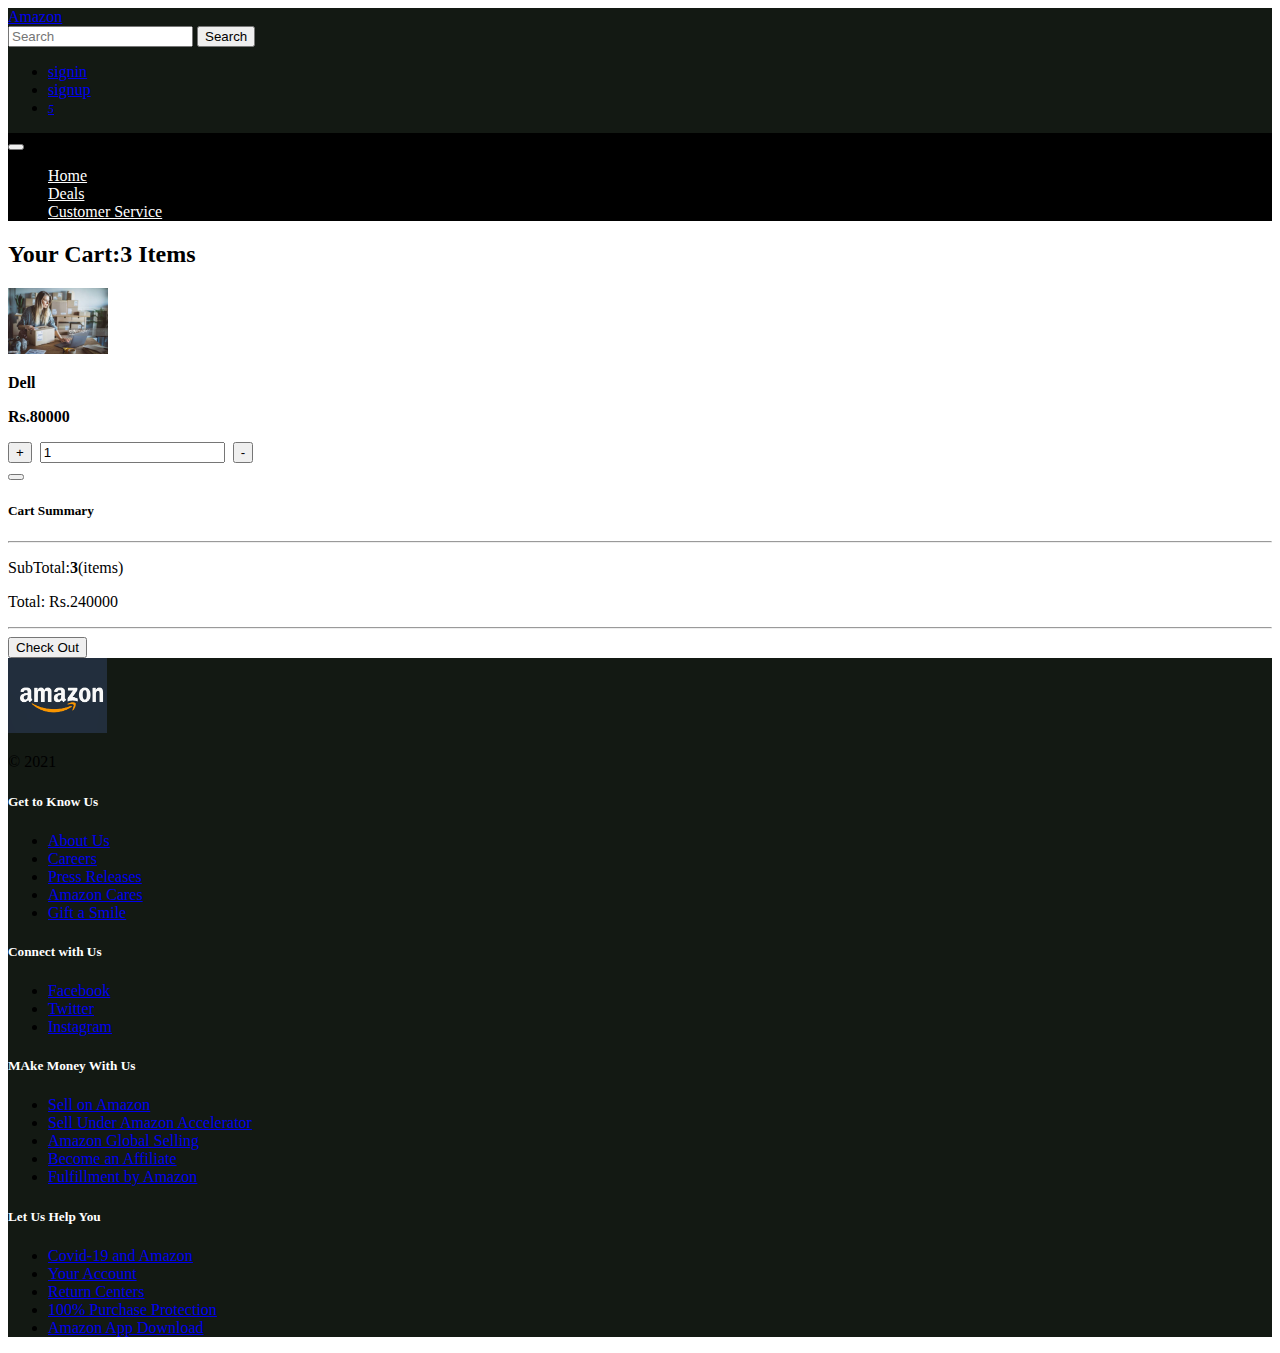
<file: cart.html>
<!doctype html>
<html lang="en">

<head>
  <!-- Required meta tags -->
  <meta charset="utf-8">
  <meta name="viewport" content="width=device-width, initial-scale=1">

  <!-- Bootstrap CSS -->
  <link href="https://cdn.jsdelivr.net/npm/bootstrap@5.1.1/dist/css/bootstrap.min.css" rel="stylesheet"
    integrity="sha384-F3w7mX95PdgyTmZZMECAngseQB83DfGTowi0iMjiWaeVhAn4FJkqJByhZMI3AhiU" crossorigin="anonymous">

  <!-- favicon -->
  <link rel="shortcut icon" href="https://ncube-digest.com/wp-content/uploads/2020/06/types-of-ecommerce.jpg"
    type="image/x-icon">

  <!-- external custom css style -->
  <link rel="stylesheet" href="css/style.css">

  <title>Cart</title>
</head>

<body>

  <!-- start of navbar layout -->
  <div class="container-fluid">
    <div class="row custom-header align-items-center">
      <div class="col-lg-2">
        <a class="navbar-brand text-white" href="index.html">Amazon</a>
      </div>
      <div class="col-lg-7">
        <form class="d-flex">
          <input class="form-control me-2" type="search" placeholder="Search" aria-label="Search">
          <button class="btn btn-warning" type="submit">Search</button>
        </form>
      </div>
      <div class="col-lg-3">
        <ul class="d-flex justify-content-evenly">
          <li class="list-unstyled"><a href="signin.html" class="text-white text-decoration-none">signin</a></li>
          <li class="list-unstyled"><a href="signup.html" class="text-white text-decoration-none">signup</a></li>
          <li class="list-unstyled mt-2"><a href="cart.html" class="text-white text-decoration-none">
              <i class='bx bxs-cart-download fs-2  position-relative'>
                <span class="position-absolute top-0 start-100 translate-middle badge rounded-pill bg-warning"
                  style="font-size: 12px;">
                  <span class="text-dark">5</span>
                </span>
              </i>

            </a></li>

        </ul>
      </div>

      <nav class="navbar navbar-expand-lg navbar-light bg-light">
        <div class="container-fluid">
          
          <button class="navbar-toggler" type="button" data-bs-toggle="collapse"
            data-bs-target="#navbarSupportedContent" aria-controls="navbarSupportedContent" aria-expanded="false"
            aria-label="Toggle navigation">
            <span class="navbar-toggler-icon"></span>
          </button>
          <div class="collapse navbar-collapse" id="navbarSupportedContent">
            <ul class="navbar-nav me-auto mb-2 mb-lg-0">
              <li class="nav-item">
                <a class="nav-link active" aria-current="page" href="index.html">Home</a>
              </li>
              <li class="nav-item">
                <a class="nav-link" href="deals.html">Deals</a>
              </li>
              <li class="nav-item">
                <a class="nav-link" href="#">Customer Service</a>
              </li>
            </ul>

          </div>
        </div>
      </nav>

    </div>
  </div>
  <!-- end of navbar layout -->

<!-- start of cart layout -->
<div class="container my-4">
    <h2 class="text-center text-muted">Your Cart:<b>3</b> Items</h2>
    <div class="row d-flex justify-content-evenly">
        <div class="col-md-8">
            <div class="d-flex shadow-lg p-2 align-items-center">
                <div class="col-3">
                    <img src="images/img-1.jpg" alt="this is a picture" width="100">
                </div>
                <div class="col-3">
                    <p class="text-muted"><b>Dell</b></p>
                </div>
                <div class="col-2">
                    <p class="text-warning"><b>Rs.80000</b></p>
                </div>
                <div class="col-3">
                    <div class="d-flex justify-content-evenly">
                        <button class="btn btn-primary">+</button>&nbsp;
                        <input type="number" value="1" readonly class="form-control">&nbsp;
                        <button class="btn btn-danger">-</button>
                    </div>
                </div>
                <div class="col-1 p-1">
                    <button class="btn btn-danger">
                        <i class="bx bxs-trash"></i>
                    </button>
                </div>
            </div>

        </div>
        <div class="col-md-3">
            <div class="shadow p-3">
                <h5 class="text-center text-muted">Cart Summary</h5>
                <hr>
               <p>SubTotal:<b>3</b>(items)</p>
               <p>Total: Rs.240000</p>
               <hr>
               <button class="btn btn-warning">Check Out</button>
            </div>
        </div>
    </div>
</div>
<!-- end of cart layout -->
  

  <!-- satrt of footer layout -->
  <div class="container-fliud">
    <footer class="row row-cols-7 py-7 mt-7 border-top">
      <div class="col">
        <a href="/" class="d-flex align-items-center mb-3 link-dark text-decoration-none">
         <img src="images/logo.png" alt="">
        </a>
        <p class="text-white">&copy; 2021</p>
      </div>
  
      <div class="col">
  
      </div>
  
      <div class="col">
        <h5>Get to Know Us</h5>
        <ul class="nav flex-column">
          <li class="nav-item mb-2"><a href="#" class="nav-link p-0 text-white">About Us</a></li>
          <li class="nav-item mb-2"><a href="#" class="nav-link p-0 text-white">Careers</a></li>
          <li class="nav-item mb-2"><a href="#" class="nav-link p-0 text-white">Press Releases</a></li>
          <li class="nav-item mb-2"><a href="#" class="nav-link p-0 text-white">Amazon Cares</a></li>
          <li class="nav-item mb-2"><a href="#" class="nav-link p-0 text-white">Gift a Smile</a></li>
        </ul>
      </div>
  
      <div class="col">
        <h5>Connect with Us</h5>
        <ul class="nav flex-column">
          <li class="nav-item mb-2"><a href="#" class="nav-link p-0 text-white">Facebook</a></li>
          <li class="nav-item mb-2"><a href="#" class="nav-link p-0 text-white">Twitter</a></li>
          <li class="nav-item mb-2"><a href="#" class="nav-link p-0 text-white">Instagram</a></li>
        </ul>
      </div>
  
      <div class="col">
        <h5>MAke Money With Us</h5>
        <ul class="nav flex-column">
          <li class="nav-item mb-2"><a href="#" class="nav-link p-0 text-white">Sell on Amazon</a></li>
          <li class="nav-item mb-2"><a href="#" class="nav-link p-0 text-white">Sell Under Amazon Accelerator</a></li>
          <li class="nav-item mb-2"><a href="#" class="nav-link p-0 text-white">Amazon Global Selling</a></li>
          <li class="nav-item mb-2"><a href="#" class="nav-link p-0 text-white">Become an Affiliate</a></li>
          <li class="nav-item mb-2"><a href="#" class="nav-link p-0 text-white">Fulfillment by Amazon</a></li>
        </ul>
      </div>

      <div class="col">
        <h5>Let Us Help You</h5>
        <ul class="nav flex-column">
          <li class="nav-item mb-2"><a href="#" class="nav-link p-0 text-white">Covid-19 and Amazon</a></li>
          <li class="nav-item mb-2"><a href="#" class="nav-link p-0 text-white">Your Account</a></li>
          <li class="nav-item mb-2"><a href="#" class="nav-link p-0 text-white">Return Centers</a></li>
          <li class="nav-item mb-2"><a href="#" class="nav-link p-0 text-white">100% Purchase Protection</a></li>
          <li class="nav-item mb-2"><a href="#" class="nav-link p-0 text-white">Amazon App Download</a></li>
        </ul>
      </div>
    </footer>
  </div>
  <!-- end of footer layout -->


  <!-- Bootstrap Bundle with Popper -->
  <script src="https://cdn.jsdelivr.net/npm/bootstrap@5.1.1/dist/js/bootstrap.bundle.min.js"
    integrity="sha384-/bQdsTh/da6pkI1MST/rWKFNjaCP5gBSY4sEBT38Q/9RBh9AH40zEOg7Hlq2THRZ"
    crossorigin="anonymous"></script>

</body>

</html>
</file>
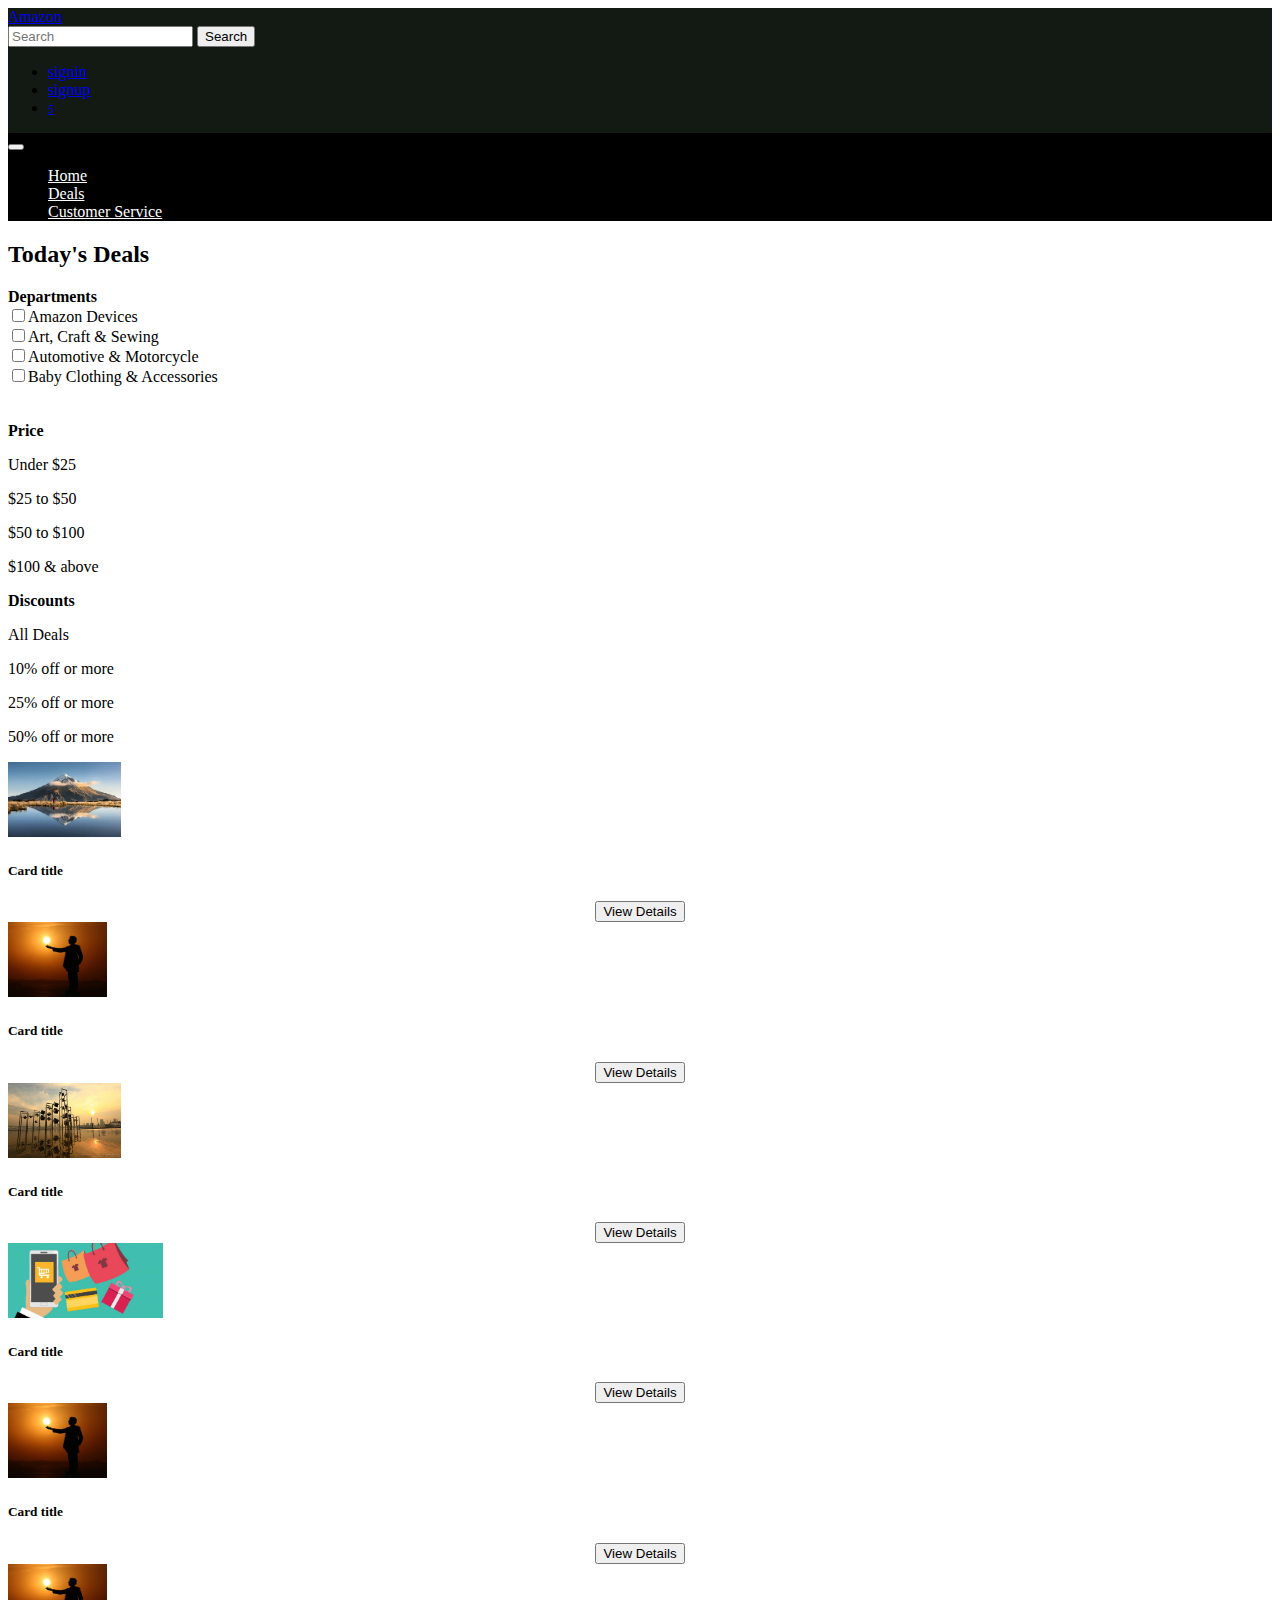
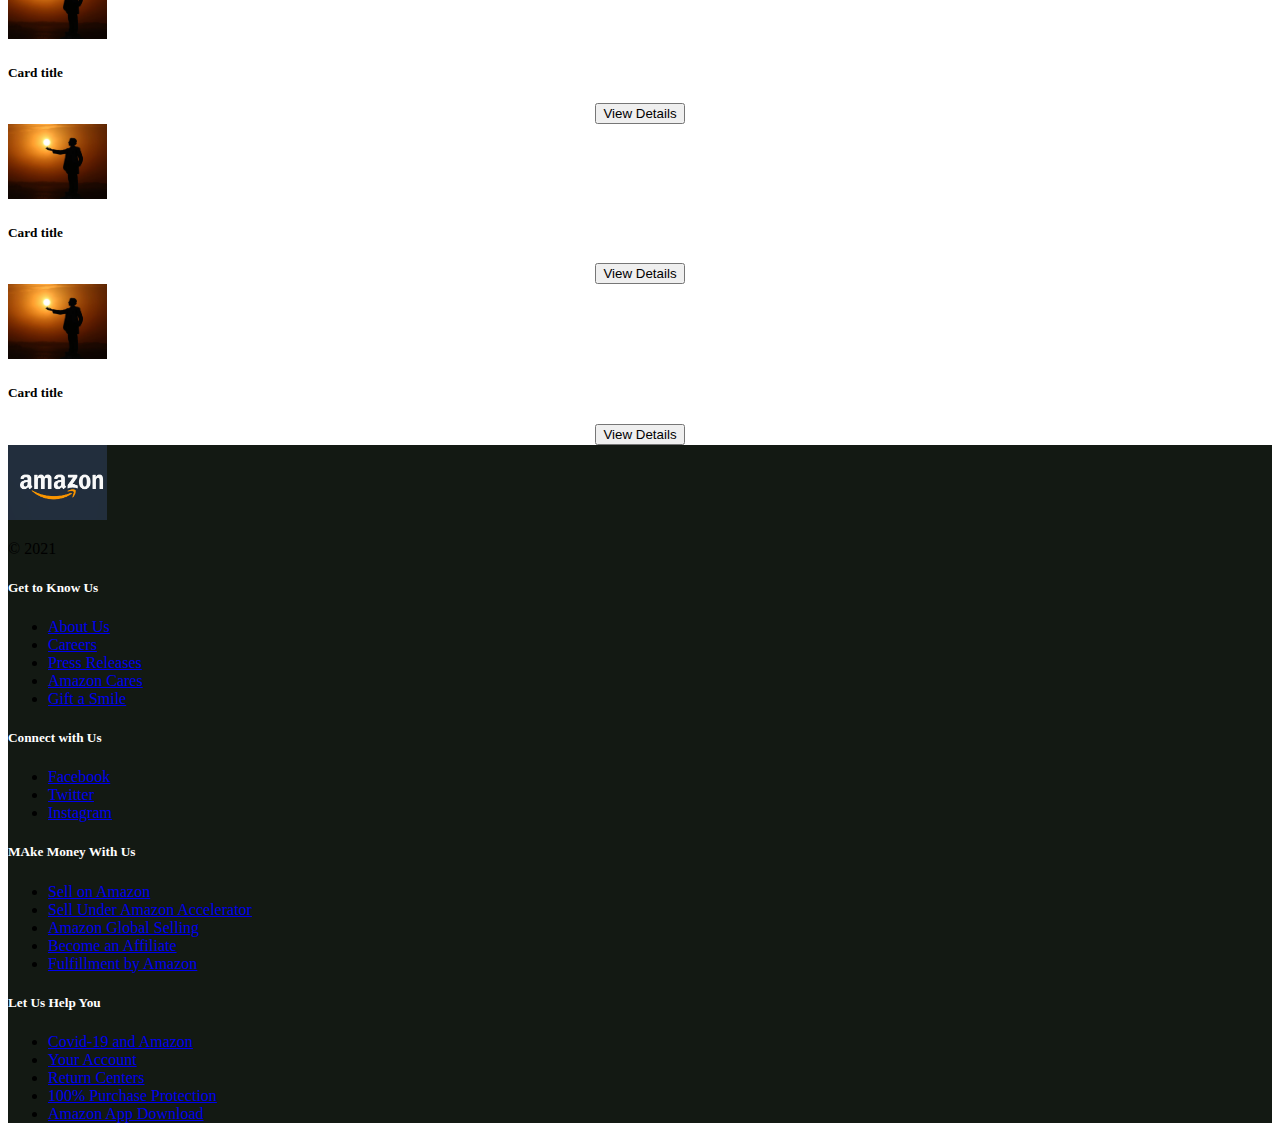
<file: deals.html>
<!doctype html>
<html lang="en">

<head>
    <!-- Required meta tags -->
    <meta charset="utf-8">
    <meta name="viewport" content="width=device-width, initial-scale=1">

    <!-- Bootstrap CSS -->
    <link href="https://cdn.jsdelivr.net/npm/bootstrap@5.1.1/dist/css/bootstrap.min.css" rel="stylesheet"
        integrity="sha384-F3w7mX95PdgyTmZZMECAngseQB83DfGTowi0iMjiWaeVhAn4FJkqJByhZMI3AhiU" crossorigin="anonymous">

    <!-- favicon -->
    <link rel="shortcut icon" href="https://ncube-digest.com/wp-content/uploads/2020/06/types-of-ecommerce.jpg"
        type="image/x-icon">

    <!-- external custom css style -->
    <link rel="stylesheet" href="css/style.css">

    <title>Cart</title>
</head>

<body>

    <!-- start of navbar layout -->
    <div class="container-fluid">
        <div class="row custom-header align-items-center">
            <div class="col-lg-2">
                <a class="navbar-brand text-white" href="index.html">Amazon</a>
            </div>
            <div class="col-lg-7">
                <form class="d-flex">
                    <input class="form-control me-2" type="search" placeholder="Search" aria-label="Search">
                    <button class="btn btn-warning" type="submit">Search</button>
                </form>
            </div>
            <div class="col-lg-3">
                <ul class="d-flex justify-content-evenly">
                    <li class="list-unstyled"><a href="signin.html" class="text-white text-decoration-none">signin</a>
                    </li>
                    <li class="list-unstyled"><a href="signup.html" class="text-white text-decoration-none">signup</a>
                    </li>
                    <li class="list-unstyled mt-2"><a href="cart.html" class="text-white text-decoration-none">
                            <i class='bx bxs-cart-download fs-2  position-relative'>
                                <span
                                    class="position-absolute top-0 start-100 translate-middle badge rounded-pill bg-warning"
                                    style="font-size: 12px;">
                                    <span class="text-dark">5</span>
                                </span>
                            </i>

                        </a></li>

                </ul>
            </div>

            <nav class="navbar navbar-expand-lg navbar-light bg-light">
                <div class="container-fluid">

                    <button class="navbar-toggler" type="button" data-bs-toggle="collapse"
                        data-bs-target="#navbarSupportedContent" aria-controls="navbarSupportedContent"
                        aria-expanded="false" aria-label="Toggle navigation">
                        <span class="navbar-toggler-icon"></span>
                    </button>
                    <div class="collapse navbar-collapse" id="navbarSupportedContent">
                        <ul class="navbar-nav me-auto mb-2 mb-lg-0">
                            <li class="nav-item">
                                <a class="nav-link active" aria-current="page" href="index.html">Home</a>
                            </li>
                            <li class="nav-item">
                                <a class="nav-link" href="deals.html">Deals</a>
                            </li>
                            <li class="nav-item">
                                <a class="nav-link" href="#">Customer Service</a>
                            </li>
                        </ul>

                    </div>
                </div>
            </nav>

        </div>
    </div>
    <!-- end of navbar layout -->

    <!-- start of deals content layout -->
    <div class="container-fluid">
        <h2>Today's Deals</h2>
        <div class="row mt-3">
            <div class="col-md-3">
                <form>
                    <label for="subject"><b>Departments</b></label><br>
                    <input type="checkbox" name="subject" value="html">Amazon Devices<br>
                    <input type="checkbox" name="subject" value="css">Art, Craft & Sewing<br>
                    <input type="checkbox" name="subject" value="node">Automotive & Motorcycle<br>
                    <input type="checkbox" name="subject" value="JAVA">Baby Clothing & Accessories<br><br><br>
                </form>
                    <b>Price</b><br>
                    <p>Under $25</p>
                    <p>$25 to $50</p>
                    <p>$50 to $100</p>
                    <p>$100 & above</p>

                    <b>Discounts</b>
                    <p>All Deals</p>
                    <p>10% off or more</p>
                    <p>25% off or more</p>
                    <p>50% off or more</p>

            </div>
            <div class="col-md-9">
                <div class="container-fluid mt-3">
                    <div class="row row-cols-1 row-cols-md-4 g-4">
                        <div class="col">
                            <div class="card shadow-lg">
                                <img src="images/picture-1.jpg" class="card-img-top" alt="...">
                                <div class="card-body">
                                    <h5 class="card-title text-center">Card title</h5>
                                    <center><button class="btn btn-success">View Details</button></center>

                                </div>
                            </div>
                        </div>
                        <div class="col">
                            <div class="card shadow-lg">
                                <img src="images/picture-2.jpg" class="card-img-top" alt="...">
                                <div class="card-body">
                                    <h5 class="card-title text-center">Card title</h5>
                                    <center><button class="btn btn-success">View Details</button></center>
                                </div>
                            </div>
                        </div>
                        <div class="col">
                            <div class="card shadow-lg">
                                <img src="images/picture-3.jpg" class="card-img-top" alt="...">
                                <div class="card-body">
                                    <h5 class="card-title text-center">Card title</h5>
                                    <center><button class="btn btn-success">View Details</button></center>
                                </div>
                            </div>
                        </div>
                        <div class="col">
                            <div class="card shadow-lg">
                                <img src="images/img-2.jpg" class="card-img-top" alt="...">
                                <div class="card-body">
                                    <h5 class="card-title text-center">Card title</h5>
                                    <center><button class="btn btn-success">View Details</button></center>
                                </div>
                            </div>
                        </div>
                        <div class="col">
                            <div class="card shadow-lg">
                                <img src="images/picture-2.jpg" class="card-img-top" alt="...">
                                <div class="card-body">
                                    <h5 class="card-title text-center">Card title</h5>
                                    <center><button class="btn btn-success">View Details</button></center>
                                </div>
                            </div>
                        </div>
                        <div class="col">
                            <div class="card shadow-lg">
                                <img src="images/picture-2.jpg" class="card-img-top" alt="...">
                                <div class="card-body">
                                    <h5 class="card-title text-center">Card title</h5>
                                    <center><button class="btn btn-success">View Details</button></center>
                                </div>
                            </div>
                        </div>
                        <div class="col">
                            <div class="card shadow-lg">
                                <img src="images/picture-2.jpg" class="card-img-top" alt="...">
                                <div class="card-body">
                                    <h5 class="card-title text-center">Card title</h5>
                                    <center><button class="btn btn-success">View Details</button></center>
                                </div>
                            </div>
                        </div>
                        <div class="col">
                            <div class="card shadow-lg">
                                <img src="images/picture-2.jpg" class="card-img-top" alt="...">
                                <div class="card-body">
                                    <h5 class="card-title text-center">Card title</h5>
                                    <center><button class="btn btn-success">View Details</button></center>
                                </div>
                            </div>
                        </div>
                    </div>
                </div>
            </div>
        </div>
    </div>
    <!-- end of deals content layout -->


    <!-- satrt of footer layout -->
    <div class="container-fliud">
        <footer class="row row-cols-7 py-7 mt-7 border-top">
            <div class="col">
                <a href="/" class="d-flex align-items-center mb-3 link-dark text-decoration-none">
                    <img src="images/logo.png" alt="">
                </a>
                <p class="text-white">&copy; 2021</p>
            </div>

            <div class="col">

            </div>

            <div class="col">
                <h5>Get to Know Us</h5>
                <ul class="nav flex-column">
                    <li class="nav-item mb-2"><a href="#" class="nav-link p-0 text-white">About Us</a></li>
                    <li class="nav-item mb-2"><a href="#" class="nav-link p-0 text-white">Careers</a></li>
                    <li class="nav-item mb-2"><a href="#" class="nav-link p-0 text-white">Press Releases</a></li>
                    <li class="nav-item mb-2"><a href="#" class="nav-link p-0 text-white">Amazon Cares</a></li>
                    <li class="nav-item mb-2"><a href="#" class="nav-link p-0 text-white">Gift a Smile</a></li>
                </ul>
            </div>

            <div class="col">
                <h5>Connect with Us</h5>
                <ul class="nav flex-column">
                    <li class="nav-item mb-2"><a href="#" class="nav-link p-0 text-white">Facebook</a></li>
                    <li class="nav-item mb-2"><a href="#" class="nav-link p-0 text-white">Twitter</a></li>
                    <li class="nav-item mb-2"><a href="#" class="nav-link p-0 text-white">Instagram</a></li>
                </ul>
            </div>

            <div class="col">
                <h5>MAke Money With Us</h5>
                <ul class="nav flex-column">
                    <li class="nav-item mb-2"><a href="#" class="nav-link p-0 text-white">Sell on Amazon</a></li>
                    <li class="nav-item mb-2"><a href="#" class="nav-link p-0 text-white">Sell Under Amazon
                            Accelerator</a></li>
                    <li class="nav-item mb-2"><a href="#" class="nav-link p-0 text-white">Amazon Global Selling</a></li>
                    <li class="nav-item mb-2"><a href="#" class="nav-link p-0 text-white">Become an Affiliate</a></li>
                    <li class="nav-item mb-2"><a href="#" class="nav-link p-0 text-white">Fulfillment by Amazon</a></li>
                </ul>
            </div>

            <div class="col">
                <h5>Let Us Help You</h5>
                <ul class="nav flex-column">
                    <li class="nav-item mb-2"><a href="#" class="nav-link p-0 text-white">Covid-19 and Amazon</a></li>
                    <li class="nav-item mb-2"><a href="#" class="nav-link p-0 text-white">Your Account</a></li>
                    <li class="nav-item mb-2"><a href="#" class="nav-link p-0 text-white">Return Centers</a></li>
                    <li class="nav-item mb-2"><a href="#" class="nav-link p-0 text-white">100% Purchase Protection</a>
                    </li>
                    <li class="nav-item mb-2"><a href="#" class="nav-link p-0 text-white">Amazon App Download</a></li>
                </ul>
            </div>
        </footer>
    </div>
    <!-- end of footer layout -->


    <!-- Bootstrap Bundle with Popper -->
    <script src="https://cdn.jsdelivr.net/npm/bootstrap@5.1.1/dist/js/bootstrap.bundle.min.js"
        integrity="sha384-/bQdsTh/da6pkI1MST/rWKFNjaCP5gBSY4sEBT38Q/9RBh9AH40zEOg7Hlq2THRZ"
        crossorigin="anonymous"></script>

</body>

</html>
</file>
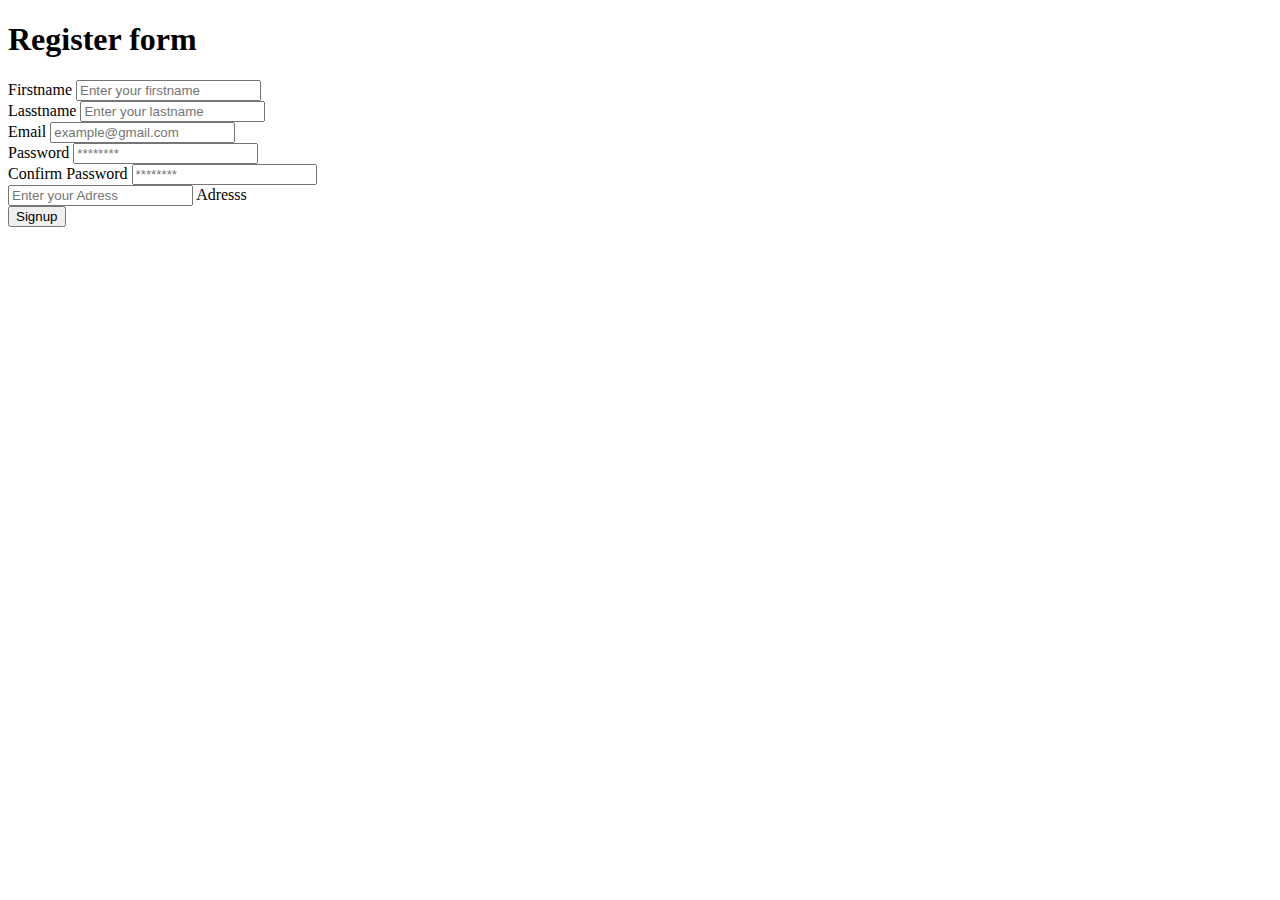
<file: form.html>
<!doctype html>
<html lang="en">
  <head>
    <!-- Required meta tags -->
    <meta charset="utf-8">
    <meta name="viewport" content="width=device-width, initial-scale=1">

    <!-- Bootstrap CSS -->
    <link href="https://cdn.jsdelivr.net/npm/bootstrap@5.1.1/dist/css/bootstrap.min.css" rel="stylesheet" integrity="sha384-F3w7mX95PdgyTmZZMECAngseQB83DfGTowi0iMjiWaeVhAn4FJkqJByhZMI3AhiU" crossorigin="anonymous">

    <title></title>
  </head>
  <body>
    <div class="container">
        <div class="col-md-6 shadow-lg p-3 mt-4">
            <form>
                <h1  class="text-center text-muted">Register form</h1>
                <div class="mb3">
                    <label for="firstname">Firstname</label>
                    <input type="text" id="firstname" placeholder="Enter your firstname" class="form-control">
                </div>

                <div class="mb3">
                    <label for="lastname">Lasstname</label>
                    <input type="text" id="lastname" placeholder="Enter your lastname" class="form-control">
                </div>

                <div class="mb3">
                    <label for="email">Email</label>
                    <input type="email" id="email" placeholder="example@gmail.com" class="form-control">
                </div>

                <div class="mb3">
                    <label for="password">Password</label>
                    <input type="password" id="password" placeholder="********" class="form-control">
                </div>

                <div class="mb3">
                    <label for="cpassword">Confirm Password</label>
                    <input type="password" id="cpassword" placeholder="********" class="form-control">
                </div>

                <div class="form-floating mb-3">
                    <input type="address" class="form-control" id="floatingInput" placeholder="Enter your Adress">
                    <label for="floatingInput">Adresss</label>
                </div>

                <div class="col-md-6 offset-3 mb-3">
                    <button class="form-control btn btn-primary">Signup</button>
                </div>



            </form>
        </div>
    </div>



    <!-- Bootstrap Bundle with Popper -->
    <script src="https://cdn.jsdelivr.net/npm/bootstrap@5.1.1/dist/js/bootstrap.bundle.min.js" integrity="sha384-/bQdsTh/da6pkI1MST/rWKFNjaCP5gBSY4sEBT38Q/9RBh9AH40zEOg7Hlq2THRZ" crossorigin="anonymous"></script>

  </body>
</html>
</file>
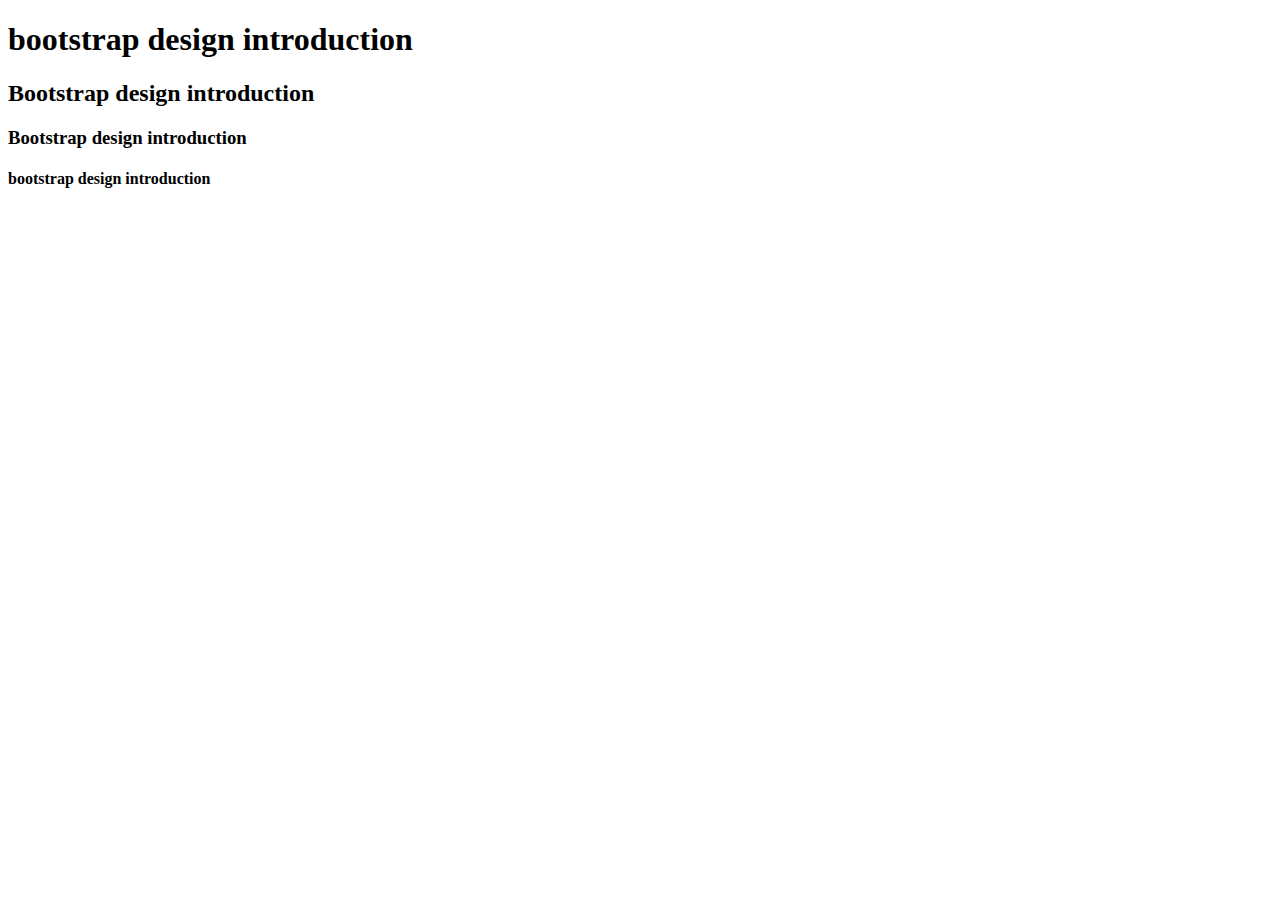
<file: introductionpage.html>
<!doctype html>
<html lang="en">
  <head>
    <!-- Required meta tags -->
    <meta charset="utf-8">
    <meta name="viewport" content="width=device-width, initial-scale=1">

    <!-- Bootstrap CSS -->
    <link href="https://cdn.jsdelivr.net/npm/bootstrap@5.1.1/dist/css/bootstrap.min.css" rel="stylesheet" integrity="sha384-F3w7mX95PdgyTmZZMECAngseQB83DfGTowi0iMjiWaeVhAn4FJkqJByhZMI3AhiU" crossorigin="anonymous">

    <title>Introduction</title>
  </head>
  <body>
      <h1 class="text-primary bg-warning p-0">bootstrap design introduction</h1>
      <h2 class="text-secondary bg-light p-1">Bootstrap design introduction</h2>
      <h3 class="text-danger bg-success p-3">Bootstrap design introduction</h3>
      <h4 class="text-info bg-dark p-4">bootstrap design introduction</h4>
    



    <!-- Bootstrap Bundle with Popper -->
    <script src="https://cdn.jsdelivr.net/npm/bootstrap@5.1.1/dist/js/bootstrap.bundle.min.js" integrity="sha384-/bQdsTh/da6pkI1MST/rWKFNjaCP5gBSY4sEBT38Q/9RBh9AH40zEOg7Hlq2THRZ" crossorigin="anonymous"></script>



  </body>
</html>
</file>
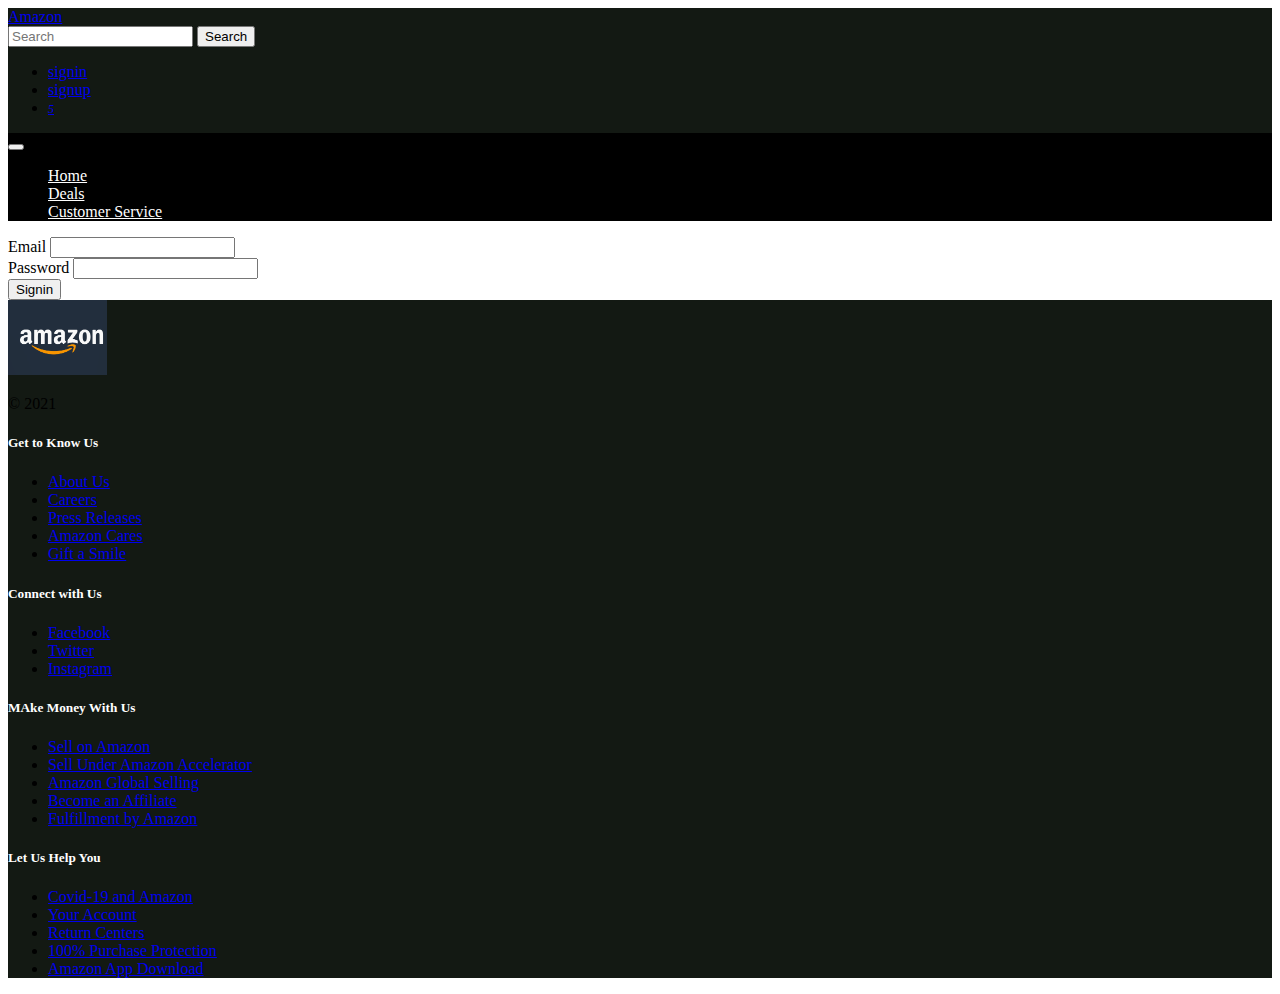
<file: signin.html>
<!doctype html>
<html lang="en">

<head>
  <!-- Required meta tags -->
  <meta charset="utf-8">
  <meta name="viewport" content="width=device-width, initial-scale=1">

  <!-- Bootstrap CSS -->
  <link href="https://cdn.jsdelivr.net/npm/bootstrap@5.1.1/dist/css/bootstrap.min.css" rel="stylesheet"
    integrity="sha384-F3w7mX95PdgyTmZZMECAngseQB83DfGTowi0iMjiWaeVhAn4FJkqJByhZMI3AhiU" crossorigin="anonymous">

  <!-- favicon -->
  <link rel="shortcut icon" href="https://ncube-digest.com/wp-content/uploads/2020/06/types-of-ecommerce.jpg"
    type="image/x-icon">

  <!-- external custom css style -->
  <link rel="stylesheet" href="css/style.css">

  <title>Signup</title>
</head>

<body>

  <!-- start of navbar layout -->
  <div class="container-fluid">
    <div class="row custom-header align-items-center">
      <div class="col-lg-2">
        <a class="navbar-brand text-white" href="index.html">Amazon</a>
      </div>
      <div class="col-lg-7">
        <form class="d-flex">
          <input class="form-control me-2" type="search" placeholder="Search" aria-label="Search">
          <button class="btn btn-warning" type="submit">Search</button>
        </form>
      </div>
      <div class="col-lg-3">
        <ul class="d-flex justify-content-evenly">
          <li class="list-unstyled"><a href="signin.html" class="text-white text-decoration-none">signin</a></li>
          <li class="list-unstyled"><a href="signup.html" class="text-white text-decoration-none">signup</a></li>
          <li class="list-unstyled mt-2"><a href="cart.html" class="text-white text-decoration-none">
              <i class='bx bxs-cart-download fs-2  position-relative'>
                <span class="position-absolute top-0 start-100 translate-middle badge rounded-pill bg-warning"
                  style="font-size: 12px;">
                  <span class="text-dark">5</span>
                </span>
              </i>

            </a></li>

        </ul>
      </div>

      <nav class="navbar navbar-expand-lg navbar-light bg-light">
        <div class="container-fluid">
          
          <button class="navbar-toggler" type="button" data-bs-toggle="collapse"
            data-bs-target="#navbarSupportedContent" aria-controls="navbarSupportedContent" aria-expanded="false"
            aria-label="Toggle navigation">
            <span class="navbar-toggler-icon"></span>
          </button>
          <div class="collapse navbar-collapse" id="navbarSupportedContent">
            <ul class="navbar-nav me-auto mb-2 mb-lg-0">
              <li class="nav-item">
                <a class="nav-link active" aria-current="page" href="index.html">Home</a>
              </li>
              <li class="nav-item">
                <a class="nav-link" href="deals.html">Deals</a>
              </li>
              <li class="nav-item">
                <a class="nav-link" href="#">Customer Service</a>
              </li>
            </ul>

          </div>
        </div>
      </nav>

    </div>
  </div>
  <!-- end of navbar layout -->

<!-- start of signin form layout -->
<div class="d-flex justify-content-center mt-4">
<div class="col-md-6 shadow-lg p-3">
    <form action="">
        <div class="mb-3">
            <label for="email">Email</label>
            <input type="email" class="form-control" id="email">
        </div>
        <div class="mb-3">
            <label for="password">Password</label>
            <input type="password" class="form-control" id="password">
        </div>
        <div class="mb-3 col-md-6 offset-md-3">
            <button class="btn btn-primary form-control">Signin</button>
        </div>
    </form>
</div>
</div>
<!-- end of signin form layout -->

  <!-- satrt of footer layout -->
  <div class="container-fliud">
    <footer class="row row-cols-7 py-7 mt-7 border-top">
      <div class="col">
        <a href="/" class="d-flex align-items-center mb-3 link-dark text-decoration-none">
         <img src="images/logo.png" alt="">
        </a>
        <p class="text-white">&copy; 2021</p>
      </div>
  
      <div class="col">
  
      </div>
  
      <div class="col">
        <h5>Get to Know Us</h5>
        <ul class="nav flex-column">
          <li class="nav-item mb-2"><a href="#" class="nav-link p-0 text-white">About Us</a></li>
          <li class="nav-item mb-2"><a href="#" class="nav-link p-0 text-white">Careers</a></li>
          <li class="nav-item mb-2"><a href="#" class="nav-link p-0 text-white">Press Releases</a></li>
          <li class="nav-item mb-2"><a href="#" class="nav-link p-0 text-white">Amazon Cares</a></li>
          <li class="nav-item mb-2"><a href="#" class="nav-link p-0 text-white">Gift a Smile</a></li>
        </ul>
      </div>
  
      <div class="col">
        <h5>Connect with Us</h5>
        <ul class="nav flex-column">
          <li class="nav-item mb-2"><a href="#" class="nav-link p-0 text-white">Facebook</a></li>
          <li class="nav-item mb-2"><a href="#" class="nav-link p-0 text-white">Twitter</a></li>
          <li class="nav-item mb-2"><a href="#" class="nav-link p-0 text-white">Instagram</a></li>
        </ul>
      </div>
  
      <div class="col">
        <h5>MAke Money With Us</h5>
        <ul class="nav flex-column">
          <li class="nav-item mb-2"><a href="#" class="nav-link p-0 text-white">Sell on Amazon</a></li>
          <li class="nav-item mb-2"><a href="#" class="nav-link p-0 text-white">Sell Under Amazon Accelerator</a></li>
          <li class="nav-item mb-2"><a href="#" class="nav-link p-0 text-white">Amazon Global Selling</a></li>
          <li class="nav-item mb-2"><a href="#" class="nav-link p-0 text-white">Become an Affiliate</a></li>
          <li class="nav-item mb-2"><a href="#" class="nav-link p-0 text-white">Fulfillment by Amazon</a></li>
        </ul>
      </div>

      <div class="col">
        <h5>Let Us Help You</h5>
        <ul class="nav flex-column">
          <li class="nav-item mb-2"><a href="#" class="nav-link p-0 text-white">Covid-19 and Amazon</a></li>
          <li class="nav-item mb-2"><a href="#" class="nav-link p-0 text-white">Your Account</a></li>
          <li class="nav-item mb-2"><a href="#" class="nav-link p-0 text-white">Return Centers</a></li>
          <li class="nav-item mb-2"><a href="#" class="nav-link p-0 text-white">100% Purchase Protection</a></li>
          <li class="nav-item mb-2"><a href="#" class="nav-link p-0 text-white">Amazon App Download</a></li>
        </ul>
      </div>
    </footer>
  </div>
  <!-- end of footer layout -->


  <!-- Bootstrap Bundle with Popper -->
  <script src="https://cdn.jsdelivr.net/npm/bootstrap@5.1.1/dist/js/bootstrap.bundle.min.js"
    integrity="sha384-/bQdsTh/da6pkI1MST/rWKFNjaCP5gBSY4sEBT38Q/9RBh9AH40zEOg7Hlq2THRZ"
    crossorigin="anonymous"></script>

</body>

</html>
</file>
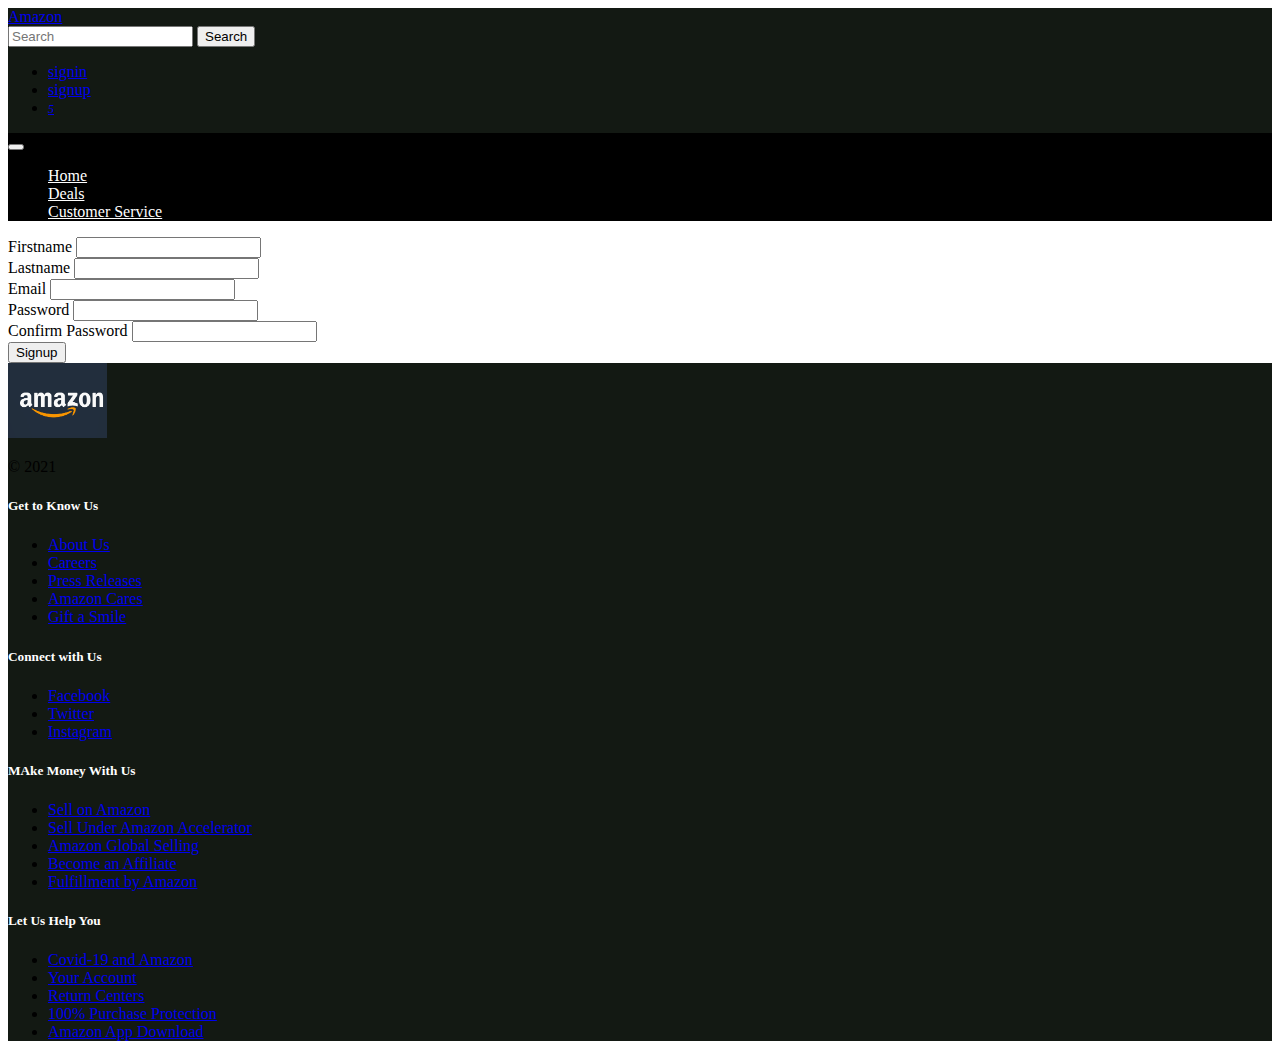
<file: signup.html>
<!doctype html>
<html lang="en">

<head>
  <!-- Required meta tags -->
  <meta charset="utf-8">
  <meta name="viewport" content="width=device-width, initial-scale=1">

  <!-- Bootstrap CSS -->
  <link href="https://cdn.jsdelivr.net/npm/bootstrap@5.1.1/dist/css/bootstrap.min.css" rel="stylesheet"
    integrity="sha384-F3w7mX95PdgyTmZZMECAngseQB83DfGTowi0iMjiWaeVhAn4FJkqJByhZMI3AhiU" crossorigin="anonymous">

  <!-- favicon -->
  <link rel="shortcut icon" href="https://ncube-digest.com/wp-content/uploads/2020/06/types-of-ecommerce.jpg"
    type="image/x-icon">

  <!-- external custom css style -->
  <link rel="stylesheet" href="css/style.css">

  <title>Signup</title>
</head>

<body>

  <!-- start of navbar layout -->
  <div class="container-fluid">
    <div class="row custom-header align-items-center">
      <div class="col-lg-2">
        <a class="navbar-brand text-white" href="index.html">Amazon</a>
      </div>
      <div class="col-lg-7">
        <form class="d-flex">
          <input class="form-control me-2" type="search" placeholder="Search" aria-label="Search">
          <button class="btn btn-warning" type="submit">Search</button>
        </form>
      </div>
      <div class="col-lg-3">
        <ul class="d-flex justify-content-evenly">
          <li class="list-unstyled"><a href="signin.html" class="text-white text-decoration-none">signin</a></li>
          <li class="list-unstyled"><a href="signup.html" class="text-white text-decoration-none">signup</a></li>
          <li class="list-unstyled mt-2"><a href="cart.html" class="text-white text-decoration-none">
              <i class='bx bxs-cart-download fs-2  position-relative'>
                <span class="position-absolute top-0 start-100 translate-middle badge rounded-pill bg-warning"
                  style="font-size: 12px;">
                  <span class="text-dark">5</span>
                </span>
              </i>

            </a></li>

        </ul>
      </div>

      <nav class="navbar navbar-expand-lg navbar-light bg-light">
        <div class="container-fluid">
          
          <button class="navbar-toggler" type="button" data-bs-toggle="collapse"
            data-bs-target="#navbarSupportedContent" aria-controls="navbarSupportedContent" aria-expanded="false"
            aria-label="Toggle navigation">
            <span class="navbar-toggler-icon"></span>
          </button>
          <div class="collapse navbar-collapse" id="navbarSupportedContent">
            <ul class="navbar-nav me-auto mb-2 mb-lg-0">
              <li class="nav-item">
                <a class="nav-link active" aria-current="page" href="index.html">Home</a>
              </li>
              <li class="nav-item">
                <a class="nav-link" href="deals.html">Deals</a>
              </li>
              <li class="nav-item">
                <a class="nav-link" href="#">Customer Service</a>
              </li>
            </ul>

          </div>
        </div>
      </nav>

    </div>
  </div>
  <!-- end of navbar layout -->

<!-- start of signup form layout -->
<div class="d-flex justify-content-center mt-4">
<div class="col-md-6 shadow-lg p-3">
    <form action="">
        <div class="mb-3">
            <label for="firstname">Firstname</label>
            <input type="text" class="form-control" id="firstname">
        </div>
        <div class="mb-3">
            <label for="lastname">Lastname</label>
            <input type="text" class="form-control" id="lastname">
        </div>
        <div class="mb-3">
            <label for="email">Email</label>
            <input type="email" class="form-control" id="email">
        </div>
        <div class="mb-3">
            <label for="password">Password</label>
            <input type="password" class="form-control" id="password">
        </div>
        <div class="mb-3">
            <label for="password">Confirm Password</label>
            <input type="password" class="form-control" id="cpassword">
        </div>
        <div class="mb-3 col-md-6 offset-md-3">
            <button class="btn btn-primary form-control">Signup</button>
        </div>
    </form>
</div>
</div>
<!-- end of signup form layout -->

  <!-- satrt of footer layout -->
  <div class="container-fliud">
    <footer class="row row-cols-7 py-7 mt-7 border-top">
      <div class="col">
        <a href="/" class="d-flex align-items-center mb-3 link-dark text-decoration-none">
         <img src="images/logo.png" alt="">
        </a>
        <p class="text-white">&copy; 2021</p>
      </div>
  
      <div class="col">
  
      </div>
  
      <div class="col">
        <h5>Get to Know Us</h5>
        <ul class="nav flex-column">
          <li class="nav-item mb-2"><a href="#" class="nav-link p-0 text-white">About Us</a></li>
          <li class="nav-item mb-2"><a href="#" class="nav-link p-0 text-white">Careers</a></li>
          <li class="nav-item mb-2"><a href="#" class="nav-link p-0 text-white">Press Releases</a></li>
          <li class="nav-item mb-2"><a href="#" class="nav-link p-0 text-white">Amazon Cares</a></li>
          <li class="nav-item mb-2"><a href="#" class="nav-link p-0 text-white">Gift a Smile</a></li>
        </ul>
      </div>
  
      <div class="col">
        <h5>Connect with Us</h5>
        <ul class="nav flex-column">
          <li class="nav-item mb-2"><a href="#" class="nav-link p-0 text-white">Facebook</a></li>
          <li class="nav-item mb-2"><a href="#" class="nav-link p-0 text-white">Twitter</a></li>
          <li class="nav-item mb-2"><a href="#" class="nav-link p-0 text-white">Instagram</a></li>
        </ul>
      </div>
  
      <div class="col">
        <h5>MAke Money With Us</h5>
        <ul class="nav flex-column">
          <li class="nav-item mb-2"><a href="#" class="nav-link p-0 text-white">Sell on Amazon</a></li>
          <li class="nav-item mb-2"><a href="#" class="nav-link p-0 text-white">Sell Under Amazon Accelerator</a></li>
          <li class="nav-item mb-2"><a href="#" class="nav-link p-0 text-white">Amazon Global Selling</a></li>
          <li class="nav-item mb-2"><a href="#" class="nav-link p-0 text-white">Become an Affiliate</a></li>
          <li class="nav-item mb-2"><a href="#" class="nav-link p-0 text-white">Fulfillment by Amazon</a></li>
        </ul>
      </div>

      <div class="col">
        <h5>Let Us Help You</h5>
        <ul class="nav flex-column">
          <li class="nav-item mb-2"><a href="#" class="nav-link p-0 text-white">Covid-19 and Amazon</a></li>
          <li class="nav-item mb-2"><a href="#" class="nav-link p-0 text-white">Your Account</a></li>
          <li class="nav-item mb-2"><a href="#" class="nav-link p-0 text-white">Return Centers</a></li>
          <li class="nav-item mb-2"><a href="#" class="nav-link p-0 text-white">100% Purchase Protection</a></li>
          <li class="nav-item mb-2"><a href="#" class="nav-link p-0 text-white">Amazon App Download</a></li>
        </ul>
      </div>
    </footer>
  </div>
  <!-- end of footer layout -->


  <!-- Bootstrap Bundle with Popper -->
  <script src="https://cdn.jsdelivr.net/npm/bootstrap@5.1.1/dist/js/bootstrap.bundle.min.js"
    integrity="sha384-/bQdsTh/da6pkI1MST/rWKFNjaCP5gBSY4sEBT38Q/9RBh9AH40zEOg7Hlq2THRZ"
    crossorigin="anonymous"></script>

</body>

</html>
</file>
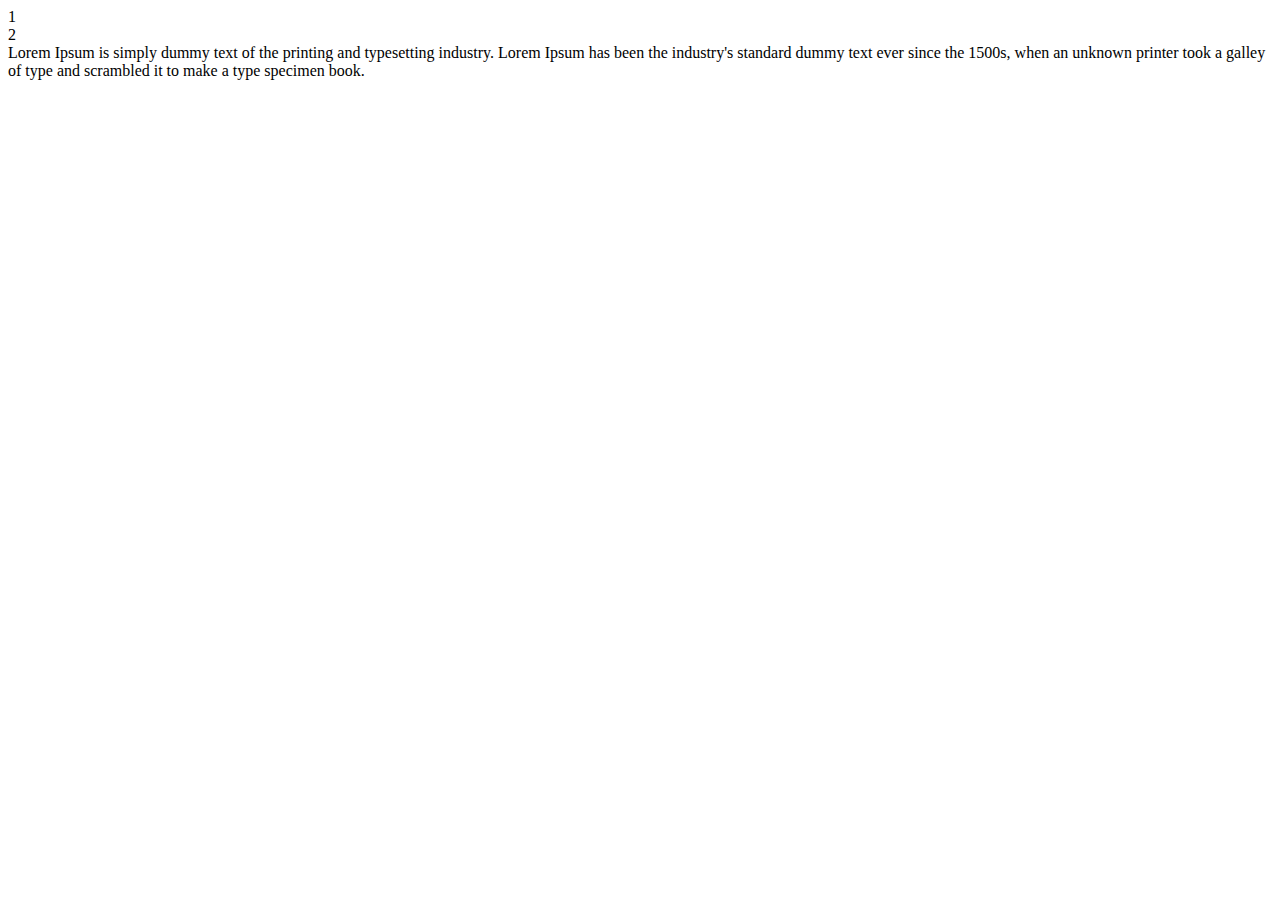
<file: spacing.html>
<!doctype html>
<html lang="en">
  <head>
    <!-- Required meta tags -->
    <meta charset="utf-8">
    <meta name="viewport" content="width=device-width, initial-scale=1">

    <!-- Bootstrap CSS -->
    <link href="https://cdn.jsdelivr.net/npm/bootstrap@5.1.1/dist/css/bootstrap.min.css" rel="stylesheet" integrity="sha384-F3w7mX95PdgyTmZZMECAngseQB83DfGTowi0iMjiWaeVhAn4FJkqJByhZMI3AhiU" crossorigin="anonymous">

    <title>spacing</title>
  </head>
  <body>
    <div class="container-fluid">
        <div class="col-8 bg-primary mb-3">1</div>
        <div class="col-8 bg-secondary ms-2 px-3 py-2">2</div>

        <!-- shadow -->
        <div class="col-6 mt-3 p-2 shadow-lg">
            Lorem Ipsum is simply dummy text of the printing and typesetting industry. Lorem Ipsum has been the industry's standard dummy text ever since the 1500s, when an unknown printer took a galley of type and scrambled it to make a type specimen book.
        </div>
    </div>



    <!-- Bootstrap Bundle with Popper -->
    <script src="https://cdn.jsdelivr.net/npm/bootstrap@5.1.1/dist/js/bootstrap.bundle.min.js" integrity="sha384-/bQdsTh/da6pkI1MST/rWKFNjaCP5gBSY4sEBT38Q/9RBh9AH40zEOg7Hlq2THRZ" crossorigin="anonymous"></script>

  </body>
</html>
</file>
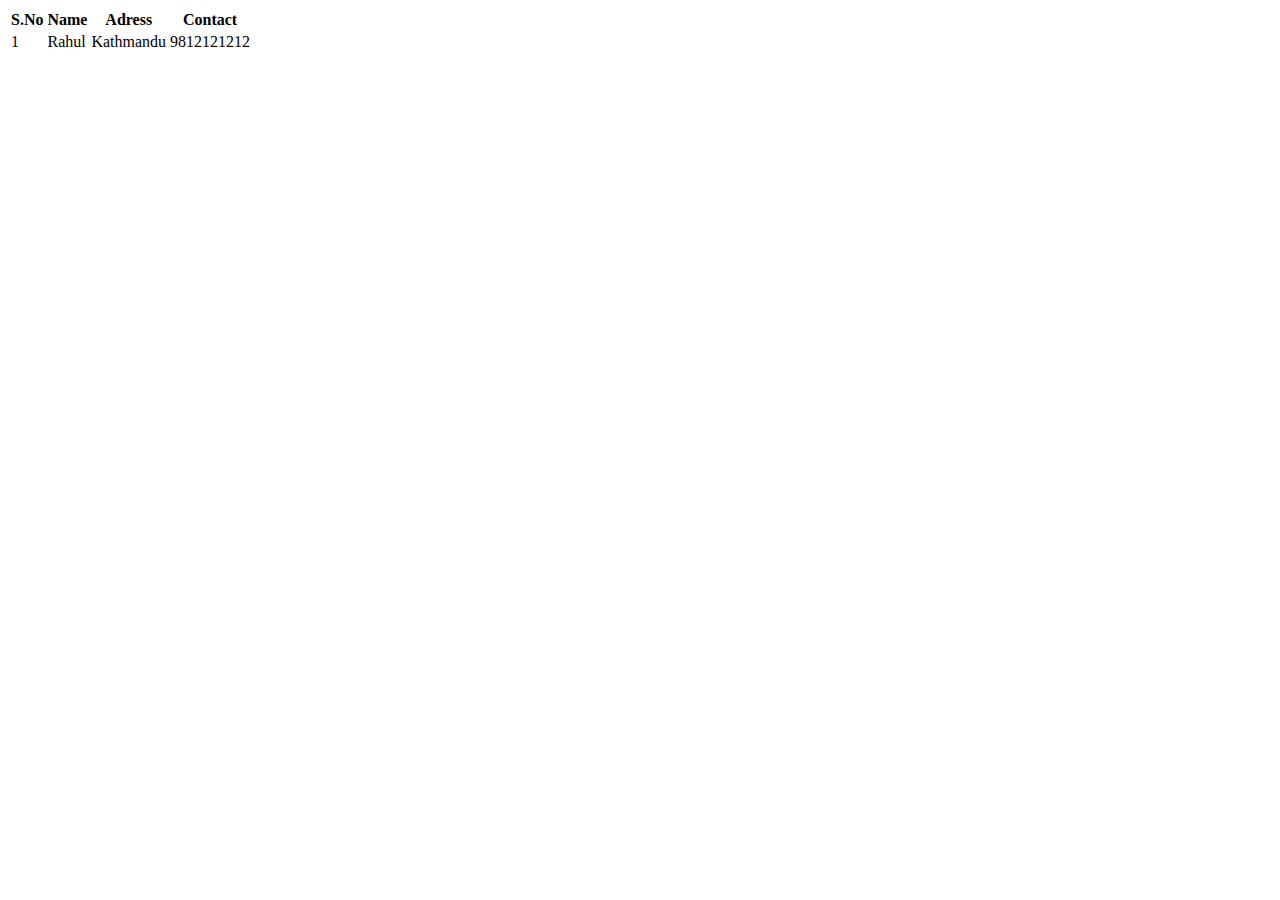
<file: table.html>
<!doctype html>
<html lang="en">
  <head>
    <!-- Required meta tags -->
    <meta charset="utf-8">
    <meta name="viewport" content="width=device-width, initial-scale=1">

    <!-- Bootstrap CSS -->
    <link href="https://cdn.jsdelivr.net/npm/bootstrap@5.1.1/dist/css/bootstrap.min.css" rel="stylesheet" integrity="sha384-F3w7mX95PdgyTmZZMECAngseQB83DfGTowi0iMjiWaeVhAn4FJkqJByhZMI3AhiU" crossorigin="anonymous">

    <title>Table</title>
  </head>
  <body>
     <div class="container-fluid">
         <div class="col-md-6">
             <table class="table table-primary table-bordered table-hover">
                 <thead>
                     <tr>
                         <th>S.No</th>
                         <th>Name</th>
                         <th>Adress</th>
                         <th>Contact</th>
                     </tr>
                 </thead>
                 <tbody>
                     <tr>
                         <td>1</td>
                         <td>Rahul</td>
                         <td>Kathmandu</td>
                         <td>9812121212</td>                      
                     </tr>
                 </tbody>
             </table>
         </div>
     </div>
    



    <!-- Bootstrap Bundle with Popper -->
    <script src="https://cdn.jsdelivr.net/npm/bootstrap@5.1.1/dist/js/bootstrap.bundle.min.js" integrity="sha384-/bQdsTh/da6pkI1MST/rWKFNjaCP5gBSY4sEBT38Q/9RBh9AH40zEOg7Hlq2THRZ" crossorigin="anonymous"></script>

  </body>
</html>
</file>
<file: css/style.css>
.custom-header{
    background-color: #131913;
}
.navbar{
    background-color: black !important;
}
.navbar a{
    color: #ffff !important;
}
.carousel-item img{
    height: 510px;
}
.card img{
    height: 175px;
}
.col img{
    height: 75px;
}
footer{
    background-color: #131913;
}
footer h5{
    color: white;
}
</file>
